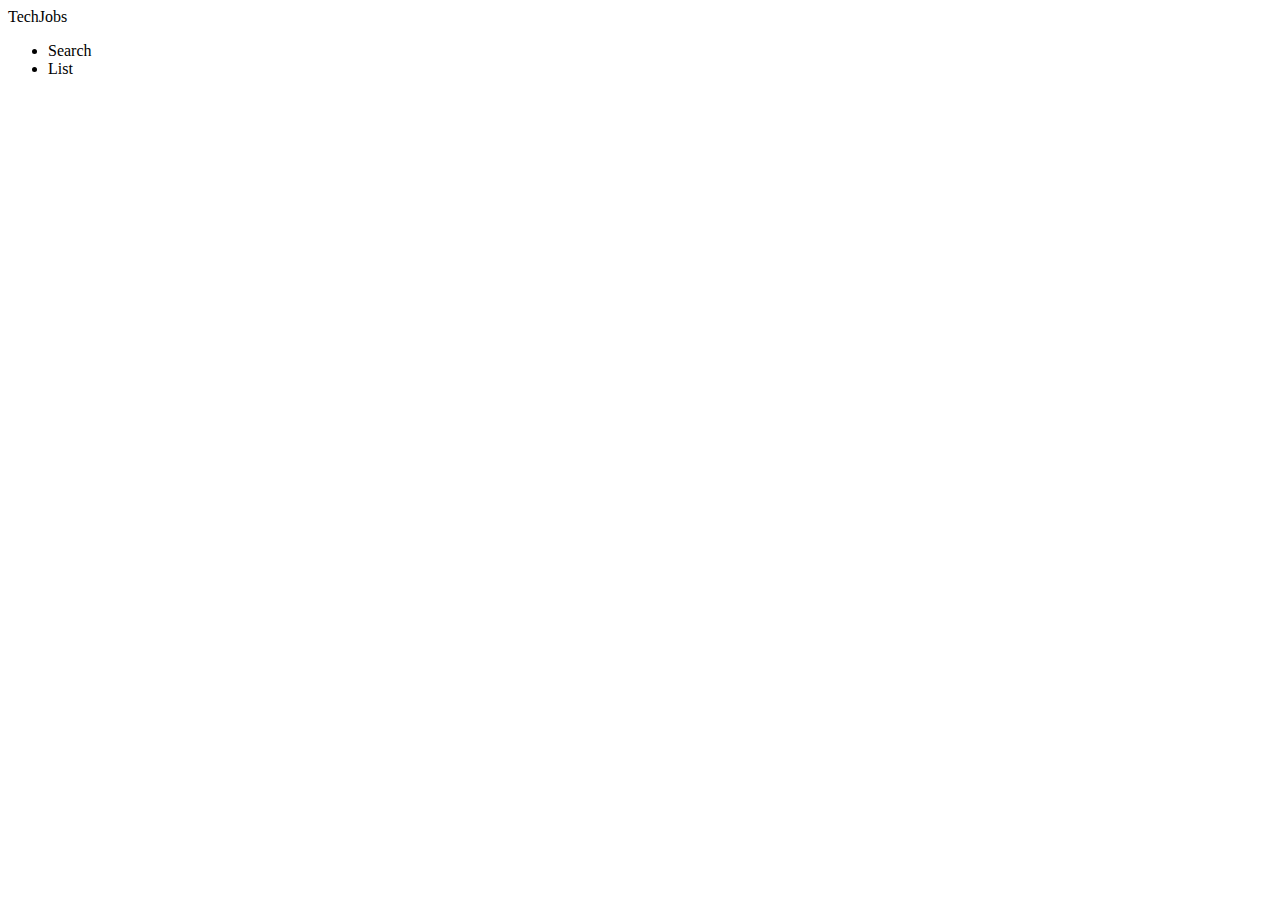
<file: src/main/resources/templates/fragments.html>
<!DOCTYPE html>
<html xmlns:th="http://www.thymeleaf.org/">

<head th:fragment="head">

    <!-- Bootstrap stylesheets and script -->
    <link th:href="@{/css/bootstrap.css}" rel="stylesheet" />
    <link th:href="@{/css/techjobs.css}" rel="stylesheet" />
    <link th:href="@{/css/styles.css}" rel="stylesheet" />
    <script type="text/javascript" th:src="@{/js/bootstrap.js}"></script>

    <title th:text="'TechJobs' + ${title == null ? '' : ' :: ' + title}">TechJobs</title>
</head>

<body>

<div th:fragment="page-header" class="navbar navbar-inverse navbar-fixed-top">
    <div class="container">
        <div class="navbar-header">
            <a th:href="@{/}" class="navbar-brand">TechJobs</a>
        </div>
        <div class="navbar-collapse collapse">
            <ul class="nav navbar-nav">
                <li><a th:href="@{'/' + ${actionChoices.get('search')}}">Search</a></li>
                <li><a th:href="@{'/' + ${actionChoices.get('list')}}">List</a></li>
<!--                <li><a th:href="@{/${TechJobsController.getActionChoices()['search']}}">Search</a></li>-->
<!--                <li><a th:href="@{'/' + ${actions['search']}}">Search</a></li>-->
<!--                <li><a th:href="@{/list}">List</a></li>-->
<!--                <li><a th:href="@{/${id}(id=${actions.get('search)})}">Search</a>-->
            </ul>
        </div>
    </div>
</div>
</body>
</html>
</file>
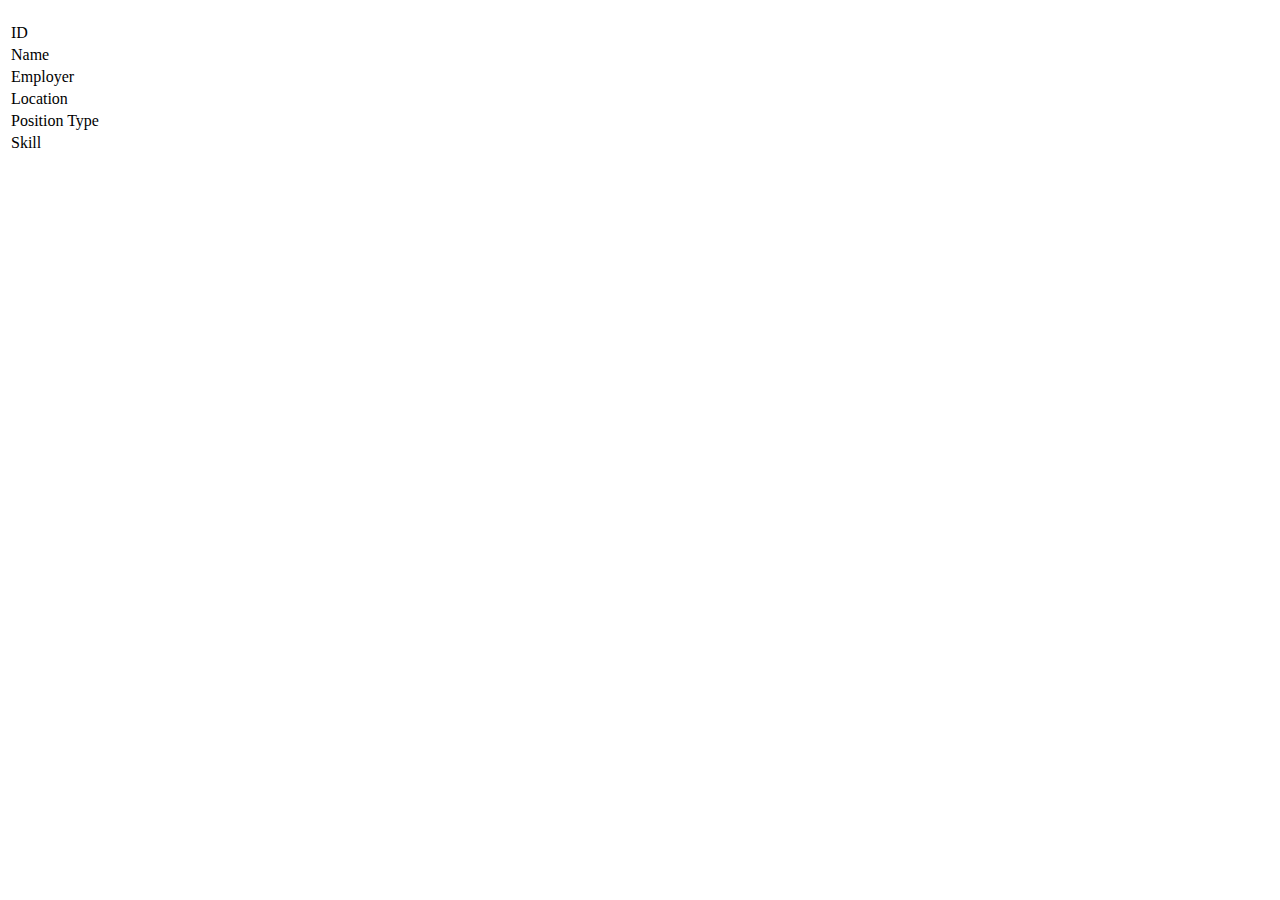
<file: src/main/resources/templates/list-jobs.html>
<!DOCTYPE html>
<html xmlns:th="http://www.thymeleaf.org/">
<head th:replace="~{fragments :: head}">
</head>
<body>

<div th:replace="~{fragments :: page-header}"></div>

<div class="container body-content">

  <h1 th:text="${#strings.capitalizeWords(title)}"></h1>

  <!-- TODO #1 - Use a loop to display job results in a table. -->
  <th:block th:each="job : ${jobs}">

  <table class="job-listing">
    <tr>
      <td>ID</td>
      <td th:text="${job.id}"></td>
    </tr>
    <tr>
      <td>Name</td>
      <td th:text="${job.name}"></td>
    </tr>
    <tr>
      <td>Employer</td>
      <td th:text="${job.employer}"></td>
    </tr>
    <tr>
      <td>Location</td>
      <td th:text="${job.location}"></td>
    </tr>
    <tr>
      <td>Position Type</td>
      <td th:text="${job.positionType}"></td>
    </tr>
    <tr>
      <td>Skill</td>
      <td th:text="${job.coreCompetency}"></td>
    </tr>
  </table>
  </th:block>
</div>
</body>
</html>
</file>
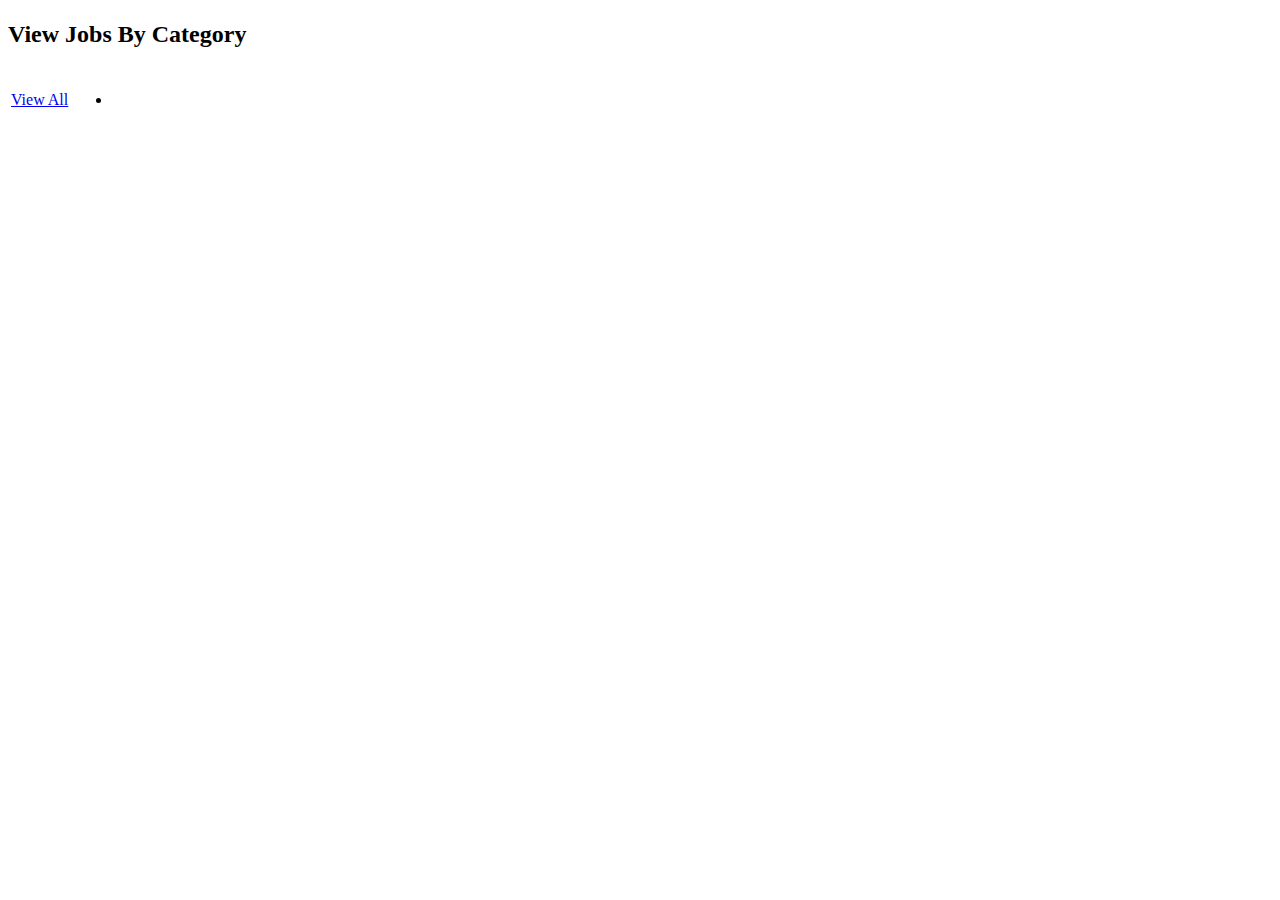
<file: src/main/resources/templates/list.html>
<!DOCTYPE html>
<html xmlns:th="http://www.thymeleaf.org/">
<head th:replace="~{fragments :: head}"></head>

<body>

<div th:replace="~{fragments :: page-header}"></div>

<div class="container body-content">
  <h1 th:text="${#strings.capitalizeWords(title)}"></h1>
  <h2 class = "centered">View Jobs By Category</h2>
</div>

<table class="centeredTable">
  <tr>
    <th:block th:each="column : ${columns}">
      <th th:text = "${column.value}"></th>
    </th:block>
  </tr>
  <tr>
    <td>
      <li>
        <a href="/list/jobs?column=all">View All</a>
      </li>
    </td>

    <td th:each="category : ${tableChoices}">
      <ul>
        <li th:each="item : ${category.value}">
          <a th:href="@{/list/jobs(column=${category.key},value=${item})}" th:text="${item}"></a>
        </li>
      </ul>
    </td>
  </tr>
</table>

</body>
</html>
</file>
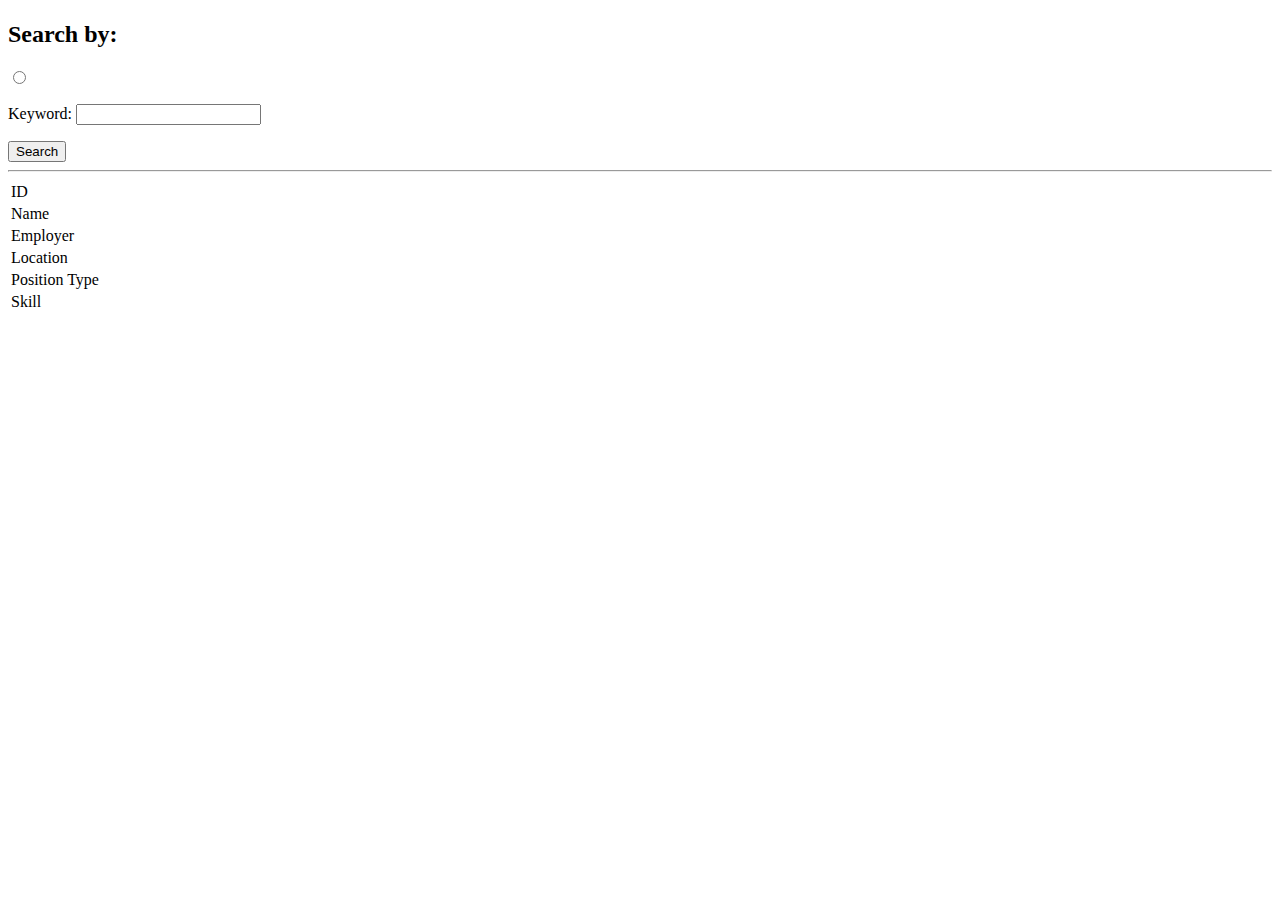
<file: src/main/resources/templates/search.html>
<!DOCTYPE html>
<html xmlns:th="http://www.thymeleaf.org/">
<head th:replace="~{fragments :: head}">
</head>
<body>

<div th:replace="~{fragments :: page-header}"></div>

<div class="container body-content">

  <h1 th:text="${#strings.capitalizeWords(title)}"></h1>

  <form th:action="@{/search/results}" method = "post">
    <h2>Search by:</h2>

    <p>
            <span th:each="column : ${columns}">
                <input
                        type="radio"
                        name="searchType"
                        th:id="${column.key}"
                        th:value="${column.key}"
                        th:checked="${column.key == searchType}"/>
                <label th:for="${column.key}" th:text="${column.value}"></label>
            </span>

    </p>

    <p>
      <label for="searchTerm">Keyword:</label>
      <input type="text" name="searchTerm" id="searchTerm" />
    </p>

    <input type="submit" value="Search" />
  </form>

  <hr />

  <!-- TODO #4 - Loop over the search results to display all job fields. -->
    <th:block th:each="job : ${jobs}">

        <table class="job-listing">
            <tbody>
            <tr>
                <td>ID</td>
                <td th:text="${job.id}"></td>
            </tr>
            <tr>
                <td>Name</td>
                <td th:text="${job.name}"></td>
            </tr>
            <tr>
                <td>Employer</td>
                <td>
                    <a th:href="@{'/list/jobs?column=employer&value=' + ${job.employer}}" th:text="${job.employer}"></a>
                </td>
            </tr>
            <tr>
                <td>Location</td>
                <td>
                    <a th:href="@{'/list/jobs?column=location&value=' + ${job.location}}" th:text="${job.location}"></a>
                </td>
            </tr>
            <tr>
                <td>Position Type</td>
                <td>
                    <a th:href="@{'/list/jobs?column=positionType&value=' + ${job.positionType}}" th:text="${job.positionType}"></a>
                </td>
            </tr>
            <tr>
                <td>Skill</td>
                <td>
                    <a th:href="@{'/list/jobs?column=coreCompetency&value=' + ${job.coreCompetency}}" th:text="${job.coreCompetency}"></a>
                </td>
            </tr>
            </tbody>
        </table>
    </th:block>
</div>

</body>
</html>
</file>
